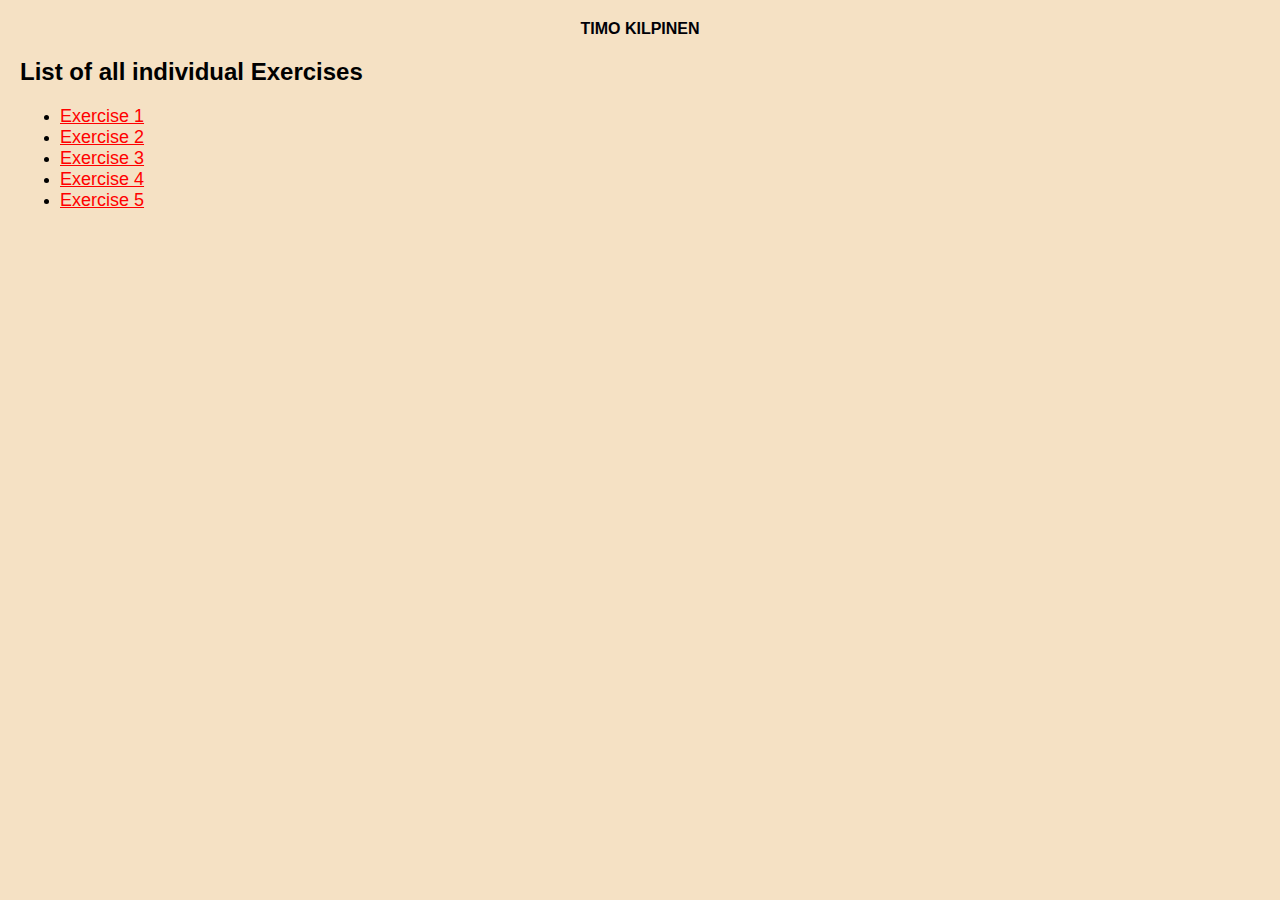
<file: index.html>
<html>
<head>
    <title>These are my individual tasks</title>
    <link href="css/styles.css" rel="stylesheet" type="text/css">
</head>
<body>
    <h1>Timo Kilpinen</h1>
    <h2>List of all individual Exercises</h2>
    <ul>
        <li><a href="exercise1.html" target="_blank" >Exercise 1</a></li>
        <li><a href="exercise2.html" target="_blank" >Exercise 2</a></li>
        <li><a href="exercise3.html" targer="_blank">Exercise 3</a></li>
        <li><a href="exercise4.html" target="_blank">Exercise 4</a></li>
        <li><a href="exercise5.html"target="_blank">Exercise 5</a></li>
    </ul>
</body>
</html>
</file>
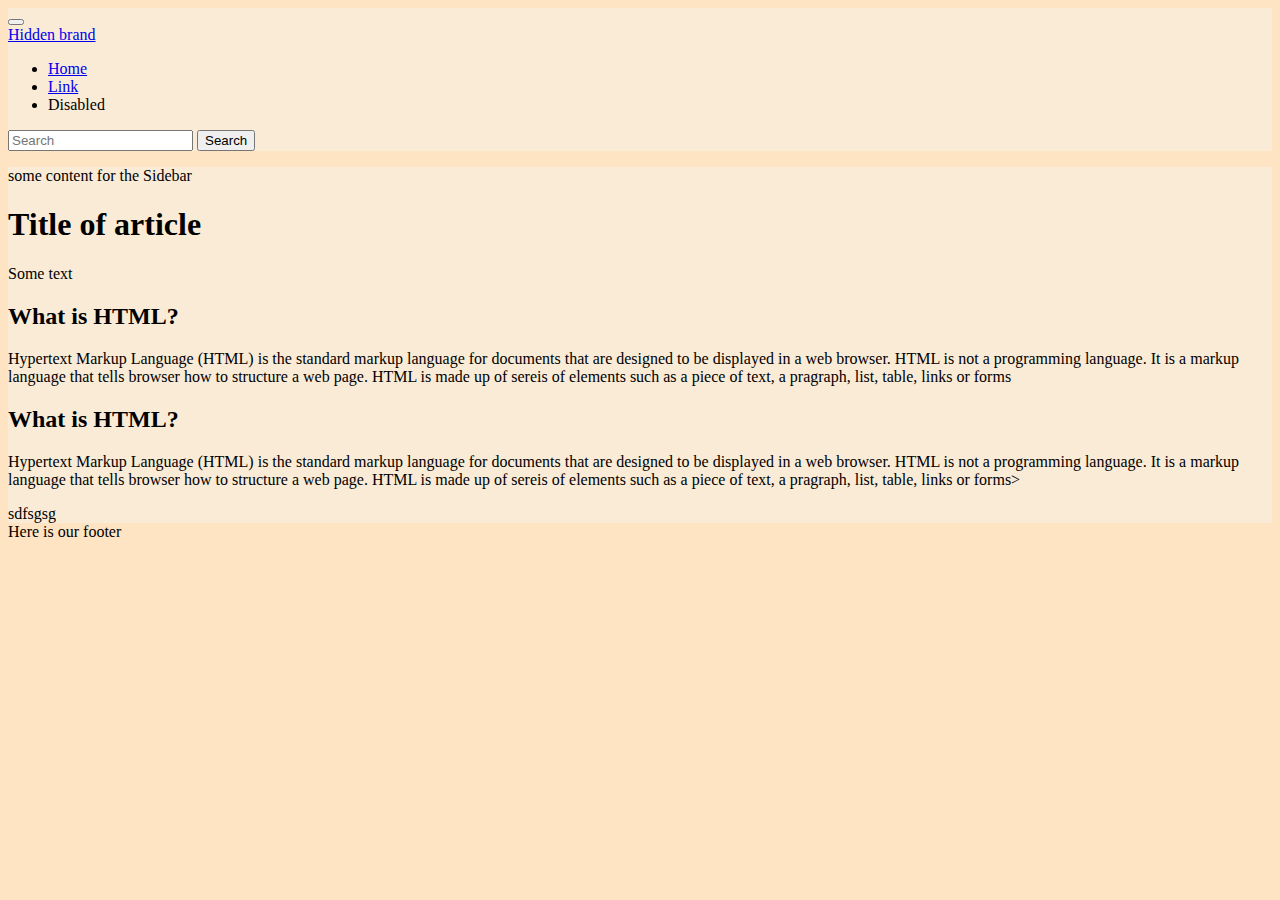
<file: bootstrap.html>
<!DOCTYPE html>
<html lang="en">
<head>
    <meta charset="UTF-8">
    <meta http-equiv="X-UA-Compatible" content="IE=edge">
    <meta name="viewport" content="width=device-width, initial-scale=1.0">
    <title>Learning how to use bootstrap</title>
    <link href="https://cdn.jsdelivr.net/npm/bootstrap@5.0.0-beta1/dist/css/bootstrap.min.css" rel="stylesheet" integrity="sha384-giJF6kkoqNQ00vy+HMDP7azOuL0xtbfIcaT9wjKHr8RbDVddVHyTfAAsrekwKmP1" crossorigin="anonymous">
    <link rel="stylesheet" type="text/css" href="css/main.css">
</head>
<body>
    <nav class="navbar navbar-expand-lg navbar-light bg-light">
        <div class="container-fluid">
          <button class="navbar-toggler" type="button" data-bs-toggle="collapse" data-bs-target="#navbarTogglerDemo01" aria-controls="navbarTogglerDemo01" aria-expanded="false" aria-label="Toggle navigation">
            <span class="navbar-toggler-icon"></span>
          </button>
          <div class="collapse navbar-collapse" id="navbarTogglerDemo01">
            <a class="navbar-brand" href="#">Hidden brand</a>
            <ul class="navbar-nav me-auto mb-2 mb-lg-0">
              <li class="nav-item">
                <a class="nav-link active" aria-current="page" href="#">Home</a>
              </li>
              <li class="nav-item">
                <a class="nav-link" href="#">Link</a>
              </li>
              <li class="nav-item">
                <a class="nav-link disabled">Disabled</a>
              </li>
            </ul>
            <form class="d-flex">
              <input class="form-control me-2" type="search" placeholder="Search" aria-label="Search">
              <button class="btn btn-outline-success" type="submit">Search</button>
            </form>
          </div>
        </div>
      </nav>
<div class="container">
    <div class="row">
        <sidebar class="col-3">
            <p>some content for the Sidebar</p>
        </sidebar>
            <div class="col">
    <h1>Title of article </h1>
    <p>Some text</p>
    <h2>What is HTML?</h2>
    <p>
      Hypertext Markup Language (HTML) is the standard markup language for 
      documents that are designed to be displayed in a web browser. HTML is not a programming language. 
      It is a markup language that tells browser how to structure a web page. HTML is made up of sereis of elements such as a piece of text, a pragraph, 
       list, table, links or forms</p>
       <h2>What is HTML?</h2>
       <p>
         Hypertext Markup Language (HTML) is the standard markup language for 
         documents that are designed to be displayed in a web browser. HTML is not a programming language. 
         It is a markup language that tells browser how to structure a web page. HTML is made up of sereis of elements such as a piece of text, a pragraph, 
          list, table, links or forms></p>
          </div>
        
        <rightbar class="col-3">
            sdfsgsg
        </rightbar>
    </div>

</div>
<footer class="row">
    Here is our footer
</footer>
    





    <script src="https://cdn.jsdelivr.net/npm/bootstrap@5.0.0-beta1/dist/js/bootstrap.bundle.min.js" integrity="sha384-ygbV9kiqUc6oa4msXn9868pTtWMgiQaeYH7/t7LECLbyPA2x65Kgf80OJFdroafW" crossorigin="anonymous"></script>
</body>
</html>
</file>
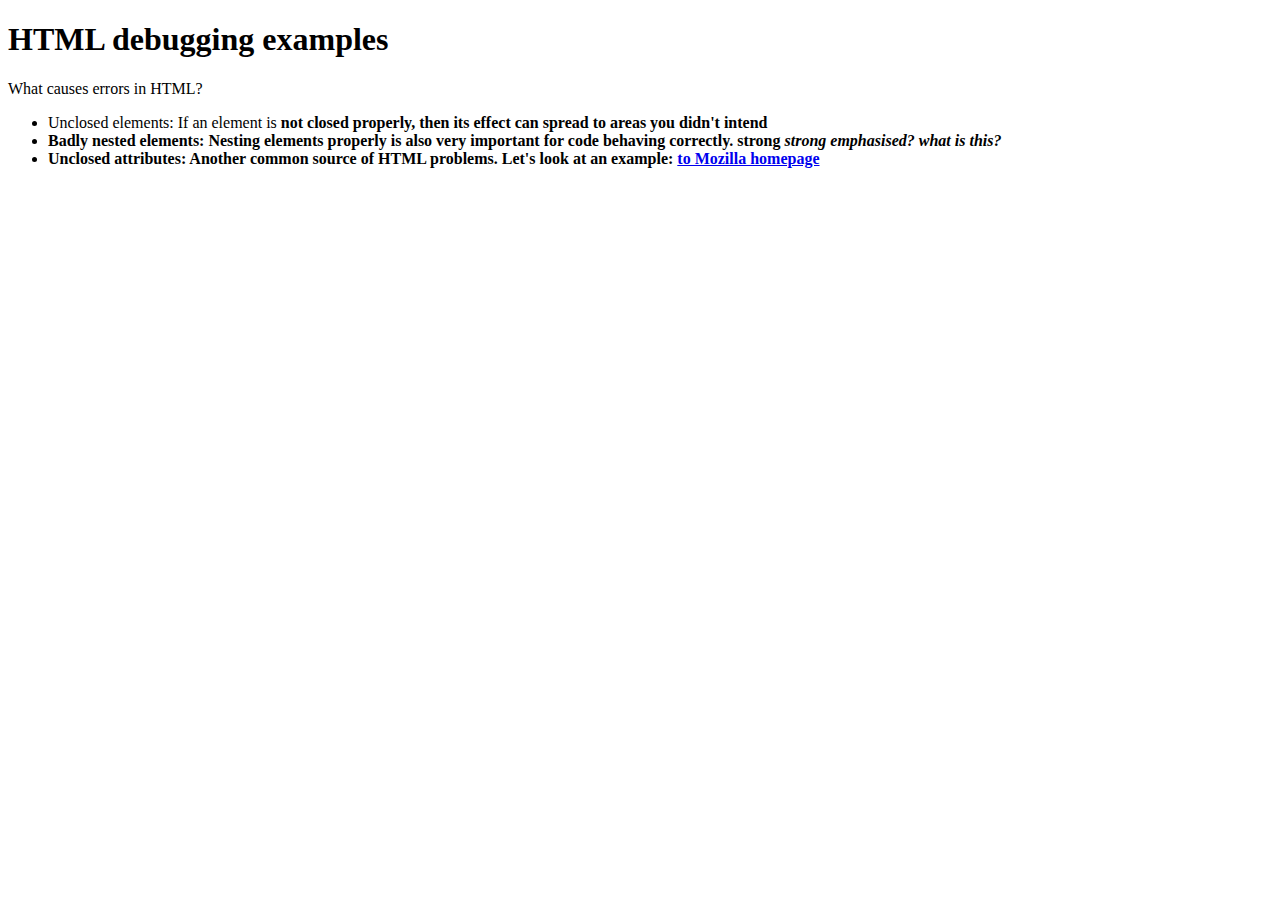
<file: debug.html>
<!DOCTYPE html>
<html>
  <head>
    <meta charset="utf-8">

    <title>HTML debugging examples</title>

    <!--[if lt IE 9]>
      <script src="https://cdnjs.cloudflare.com/ajax/libs/html5shiv/3.7.3/html5shiv.js"></script>
    <![endif]-->
  </head>

  <body>
    <h1>HTML debugging examples</h1>

    <p>What causes errors in HTML?

    <ul>
      <li>Unclosed elements: If an element is <strong>not closed properly, then its effect can spread to areas you didn't intend

      <li>Badly nested elements: Nesting elements properly is also very important for code behaving correctly. <strong>strong <em>strong emphasised?</strong> what is this?</em>

      <li>Unclosed attributes: Another common source of HTML problems. Let's look at an example: <a href="https://www.mozilla.org/link"> to Mozilla homepage</a>
  </body>
</html>
</file>
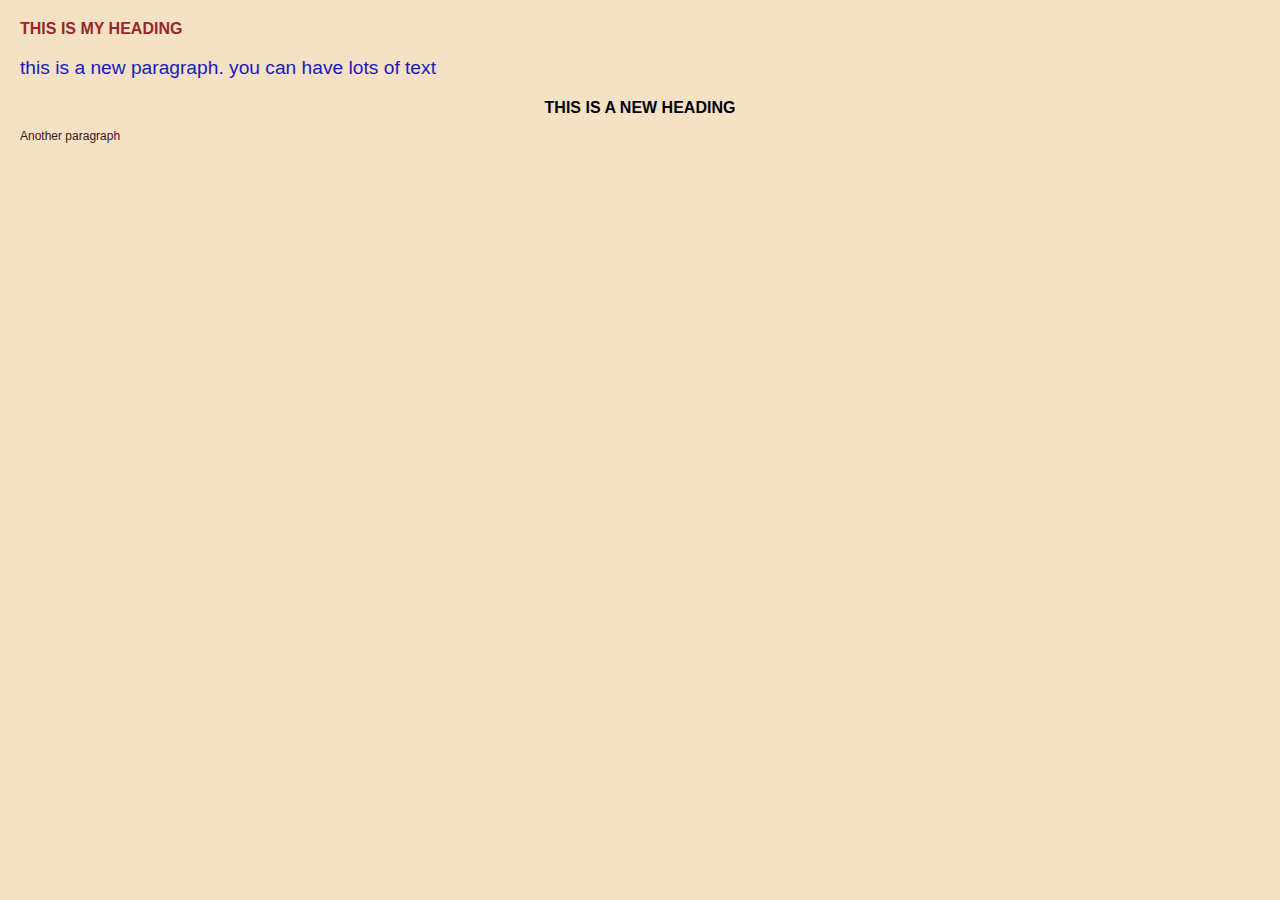
<file: example.html>
<!DOCTYPE html>
<html lang="en">
<head>
    <meta charset="UTF-8">
    <meta http-equiv="X-UA-Compatible" content="IE=edge">
    <meta name="viewport" content="width=device-width, initial-scale=1.0">
    <title>Practicing css</title>
    <link href="css/styles.css" rel="stylesheet" type="text/css">
</head>
<body>
    <h1 style="color: rgb(153, 39, 39);text-align: left; ">This is my heading</h1>
    <p style="color: rgb(26, 26, 189); font-size: larger;font-family: 'Gill Sans', 'Gill Sans MT', Calibri, 'Trebuchet MS', sans-serif;" >this is a new paragraph. you can have lots of text</p>
<h1>this is a new heading</h1>
<p>
    Another paragraph
</p>
</body>
</html>
</file>
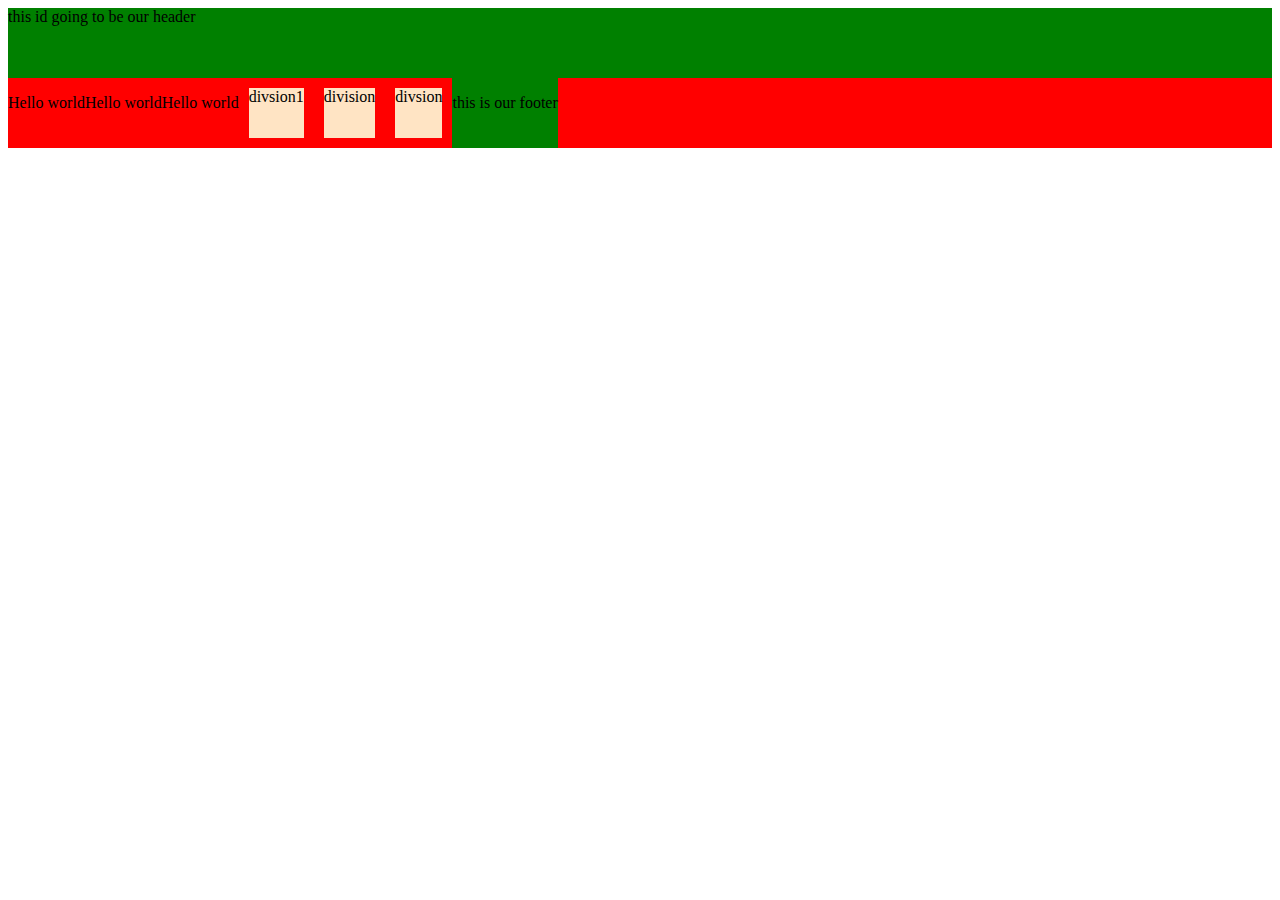
<file: example21.html>
<!DOCTYPE html>
<html lang="en">
<head>
    <meta charset="UTF-8">
    <meta http-equiv="X-UA-Compatible" content="IE=edge">
    <meta name="viewport" content="width=device-width, initial-scale=1.0">
    <title>Document</title>
    <style>
    .flexContainer {
        display: flex;
        flex-wrap: wrap;
        background-color: red;
        align-content: space-between;
      }
      .flexContainer > div,div{
          background-color: bisque;
          margin: 10px;
          width: fit-content;
      }
      header,footer{
          background-color: green;
          height: 70px;
      }
    </style>
</head>
<body>
    <header>this id going to be our header</header>
    <division class="flexContainer">
<p>Hello world</p>
<p>Hello world</p>
<p>Hello world</p>
 
<div>
    divsion1
</div>
    <div>division</div>
    <div>divsion</div>
    <footer>
        <p>this is our footer</p>
    </footer>
</body>
</html>
</file>
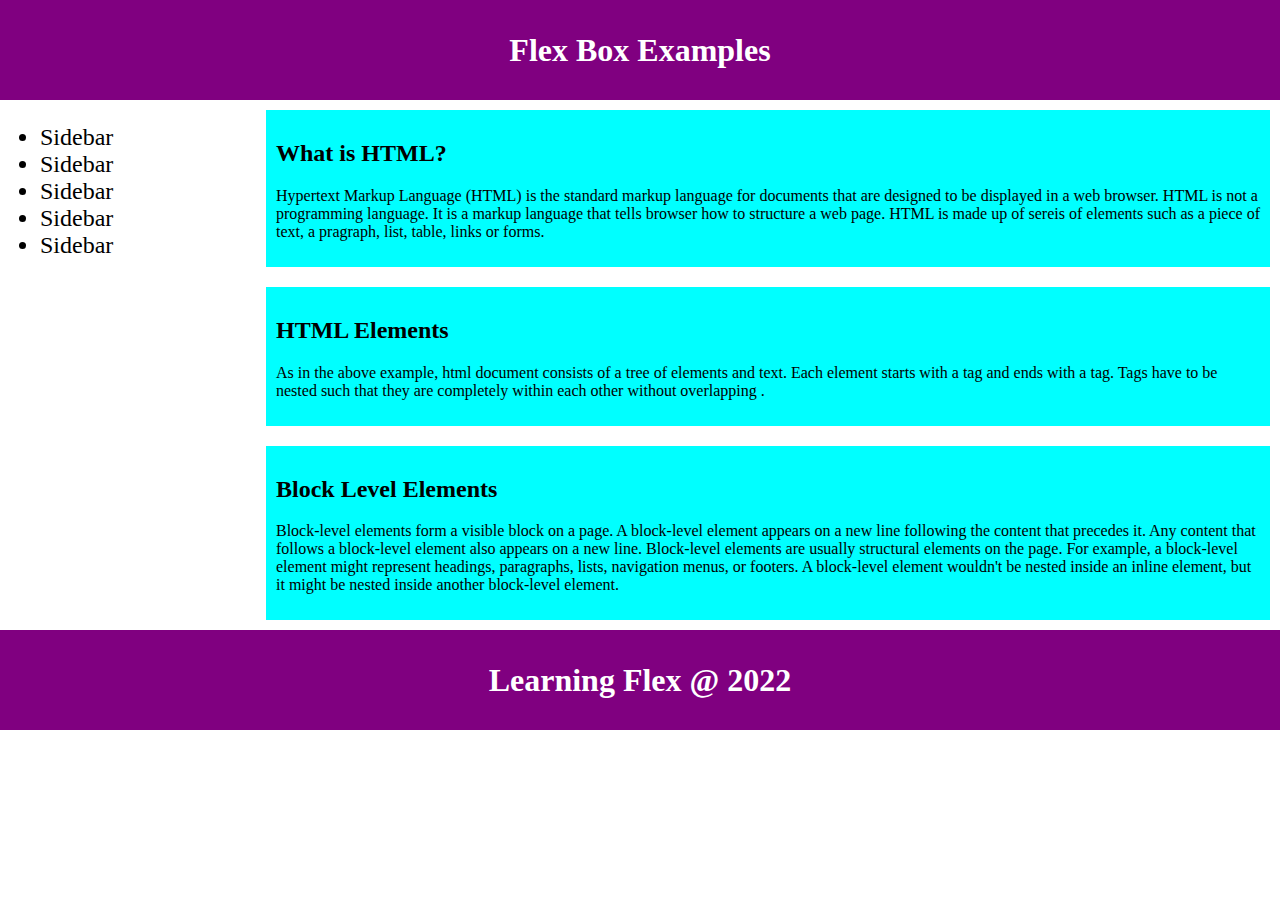
<file: exercise4.html>
<!DOCTYPE html>
<html lang="en">
<head>
    <meta charset="UTF-8">
    <meta http-equiv="X-UA-Compatible" content="IE=edge">
    <meta name="viewport" content="width=device-width, initial-scale=1.0">
    <title>Exercise 4</title>

    <style>
        
        body {
        margin: 0;
      }

      header, footer {
        background: purple;
        height: 100px;
      }

      h1 {
        text-align: center;
        color: white;
        line-height: 100px;
        margin: 0;
      }

      article {
        padding: 10px;
        margin: 10px;
        background: aqua;

      }
      section{
          display: flex;
          flex-direction: column;
      }
      .box{
          display: flex;
         float: left;
         margin-left: auto;
          min-width: 20%;
         min-height: 60%;
          flex-wrap: wrap;
          
      }
      .box>nav{
          font-size: 24px;
         
      }
      html{
          
          display: table;
          margin: auto;
          
      }


      </style>
</head>
<body>
    <header>
        <h1>Flex Box Examples </h1>
      </header>
      <div class="box">
          <nav>
            <ul>
              <li>Sidebar</li>
              <li>Sidebar</li>
              <li>Sidebar</li>
              <li>Sidebar</li>
              <li>Sidebar</li>
            </ul>
          </nav>
      </div>

      <section>
          
        <article>
          <h2>What is HTML?</h2>
          <p>
            Hypertext Markup Language (HTML) is the standard markup language for 
            documents that are designed to be displayed in a web browser. HTML is not a programming language. 
            It is a markup language that tells browser how to structure a web page. HTML is made up of sereis of elements such as a piece of text, a pragraph, 
             list, table, links or forms.
          </p>
        </article>
  
        <article>
          <h2>HTML Elements</h2>
  
          <p>
            As in the above example, html document consists of a tree of elements and text. 
            Each element starts with a tag and ends with a tag.
             Tags have to be nested such that they are completely within each other without overlapping .
          </p>
        </article>
  
        <article>
          <h2>Block Level Elements</h2>
  
          <p>
            Block-level elements form a visible block on a page. A block-level element appears on a new line 
            following the content that precedes it. Any content that follows a block-level element also 
            appears on a new line. Block-level elements are usually structural elements on the page.
             For example, a block-level element might represent headings, paragraphs, lists, navigation 
             menus, or footers. A block-level element wouldn't 
            be nested inside an inline element, but it might be nested inside another block-level element.
          </p>
        </article>
      </section>
      <footer>
        <h1>Learning Flex @ 2022</h1>   
    </footer>
</div>
</body>
</html>
</file>
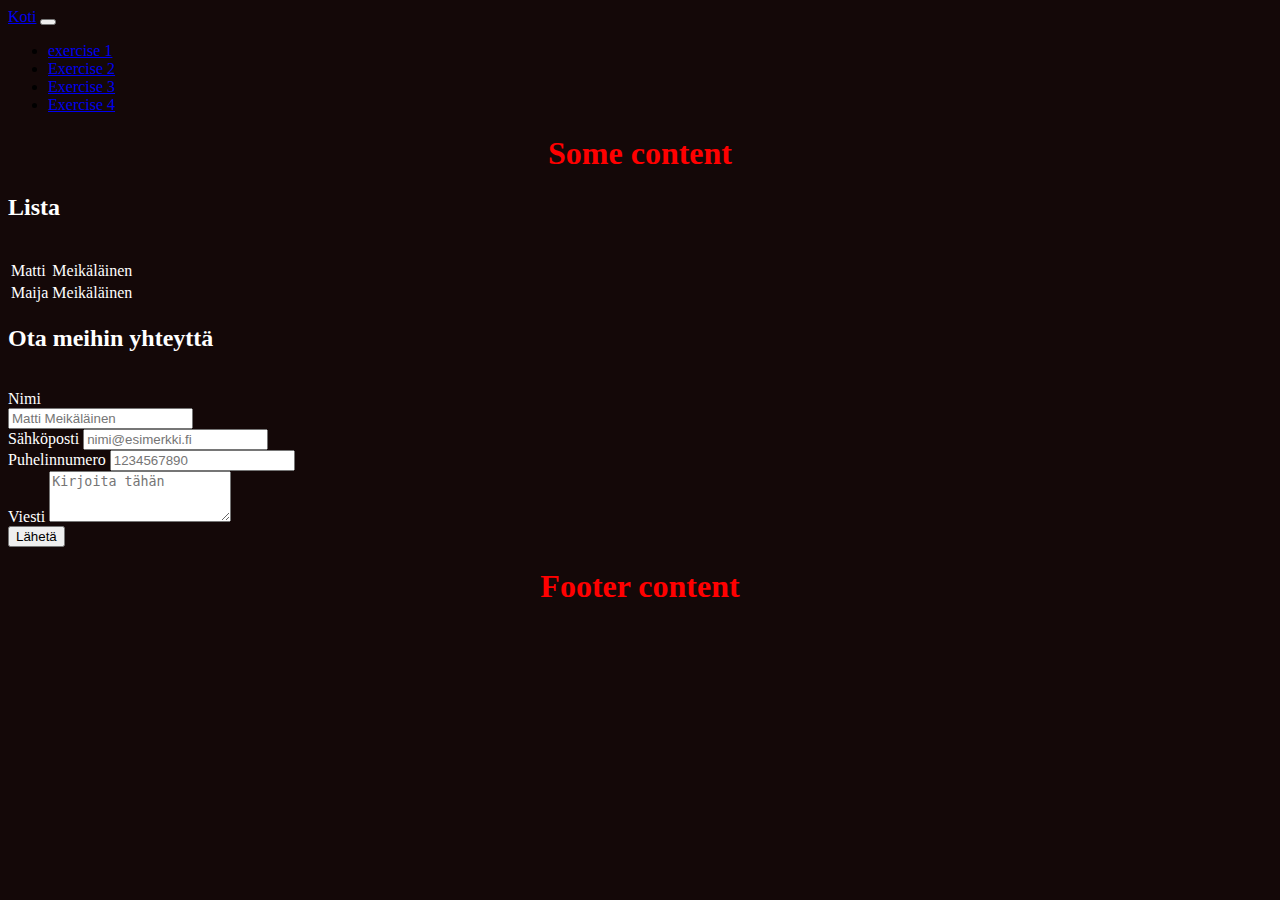
<file: exercise5.html>
<!DOCTYPE html>
<html lang="en">
<head>
    <meta charset="UTF-8">
    <meta http-equiv="X-UA-Compatible" content="IE=edge">
    <meta name="viewport" content="width=device-width, initial-scale=1.0">
    <title>Exercise5</title>
    <link href="https://cdn.jsdelivr.net/npm/bootstrap@5.0.0-beta1/dist/css/bootstrap.min.css" rel="stylesheet" integrity="sha384-giJF6kkoqNQ00vy+HMDP7azOuL0xtbfIcaT9wjKHr8RbDVddVHyTfAAsrekwKmP1" crossorigin="anonymous">
    <link rel="stylesheet" type="text/css" href="css/exercise5.css">
</head>
<body>
    <nav class="navbar navbar-expand-lg navbar-dark bg-dark">
        <div class="container-fluid">
          <a class="navbar-brand" href="index.html">Koti</a>
          <button class="navbar-toggler" type="button" data-bs-toggle="collapse" data-bs-target="#navbarNav" aria-controls="navbarNav" aria-expanded="false" aria-label="Toggle navigation">
            <span class="navbar-toggler-icon"></span>
          </button>
          <div class="collapse navbar-collapse" id="navbarNav">
            <ul class="navbar-nav">
              <li class="nav-item">
                <a class="nav-link active" aria-current="page" href="exercise1.html">exercise 1</a>
              </li>
              <li class="nav-item">
                <a class="nav-link" href="exercise2.html">Exercise 2</a>
              </li>
              <li class="nav-item">
                <a class="nav-link" href="exercise3.html">Exercise 3</a>
              </li>
              <li class="nav-item">
                <a class="nav-link" href="exercise4.html">Exercise 4</a>
              </li>
            </ul>
          </div>
        </div>
      </nav>
<h1>Some content</h1>
<div class="container">
  <div class="row">
    <div class="col">
      <h2>Lista</h2>
      <br>
      <div class="row">
        <table>
          <tr>
            <td>Matti</td>
            <td>Meikäläinen</td>
          </tr>
          <tr>
            <td>Maija</td>
            <td>Meikäläinen</td>
          </tr>
        </table>
        </div>
    </div>
    <div class="col">                                         
      <h2>Ota meihin yhteyttä</h2>
      <br>
      <div class="mb-3">
        <label for="name" class="form-label">Nimi</label><br>
        <input type="text" class="form-controll" id="name" placeholder="Matti Meikäläinen">
      </div>
      <div class="mb-3">
          <label for="email" class="form-label">Sähköposti</label>
          <input type="email" class="form-control" id="email" placeholder="nimi@esimerkki.fi">
        </div>
        <div class="mb-3">
        <label for="number" class="form-label">Puhelinnumero</label>
        <input type="tel" class="form-control" id="number" placeholder="1234567890">
        <div class="mb-3">
          <label for="exampleFormControlTextarea1" class="form-label">Viesti</label>
          <textarea class="form-control" id="exampleFormControlTextarea1" placeholder="Kirjoita tähän" rows="3"></textarea>
        </div>
        <input type="button" value="Lähetä">
    </div>
  </div>
</div>
<footer>
<h1>Footer content</h1>



</footer>
    </div>
    
    <script src="https://cdn.jsdelivr.net/npm/bootstrap@5.0.0-beta1/dist/js/bootstrap.bundle.min.js" integrity="sha384-ygbV9kiqUc6oa4msXn9868pTtWMgiQaeYH7/t7LECLbyPA2x65Kgf80OJFdroafW" crossorigin="anonymous"></script>
</body>
</html>
</file>
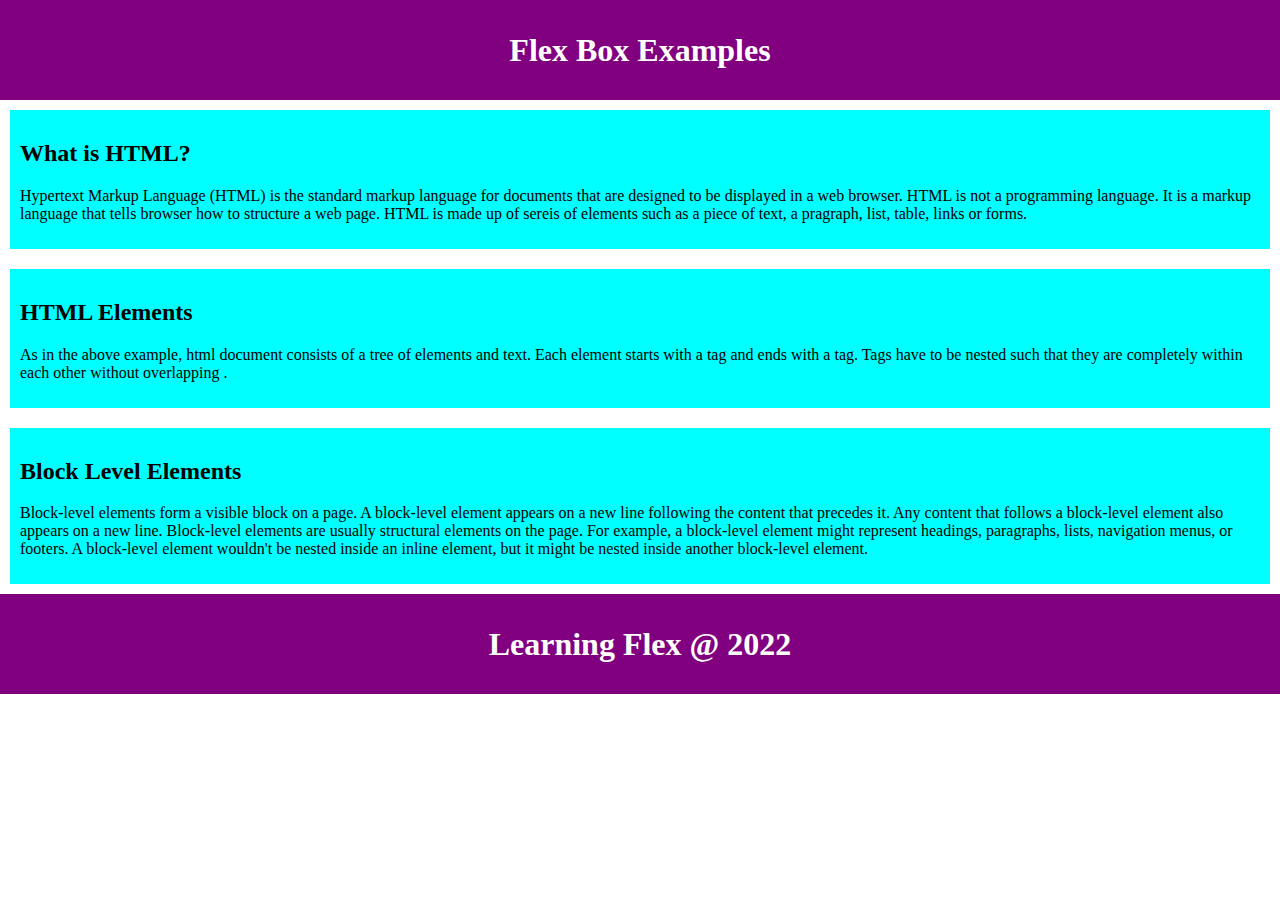
<file: inclassL.html>
<!DOCTYPE html>
<html lang="en">
<head>
    <meta charset="UTF-8">
    <meta http-equiv="X-UA-Compatible" content="IE=edge">
    <meta name="viewport" content="width=device-width, initial-scale=1.0">
    <title>Let's Learn Flex Box</title>

    <style>
        
        body {
        margin: 0;
      }

      header, footer {
        background: purple;
        height: 100px;
      }

      h1 {
        text-align: center;
        color: white;
        line-height: 100px;
        margin: 0;
      }

      article {
        padding: 10px;
        margin: 10px;
        background: aqua;

      }
      section{
          display: flex;
          flex-direction: column;
          flex-wrap: wrap;
      }
      </style>
</head>
<body>
    <header>
        <h1>Flex Box Examples </h1>
      </header>

      <section>
          
        <article>
          <h2>What is HTML?</h2>
          <p>
            Hypertext Markup Language (HTML) is the standard markup language for 
            documents that are designed to be displayed in a web browser. HTML is not a programming language. 
            It is a markup language that tells browser how to structure a web page. HTML is made up of sereis of elements such as a piece of text, a pragraph, 
             list, table, links or forms.
          </p>
        </article>
  
        <article>
          <h2>HTML Elements</h2>
  
          <p>
            As in the above example, html document consists of a tree of elements and text. 
            Each element starts with a tag and ends with a tag.
             Tags have to be nested such that they are completely within each other without overlapping .
          </p>
        </article>
  
        <article>
          <h2>Block Level Elements</h2>
  
          <p>
            Block-level elements form a visible block on a page. A block-level element appears on a new line 
            following the content that precedes it. Any content that follows a block-level element also 
            appears on a new line. Block-level elements are usually structural elements on the page.
             For example, a block-level element might represent headings, paragraphs, lists, navigation 
             menus, or footers. A block-level element wouldn't 
            be nested inside an inline element, but it might be nested inside another block-level element.
          </p>
        </article>
      </section> 
      <footer>
        <h1>Learning Flex @ 2022</h1>
    </footer>
</body>
</html>
</file>
<file: css/styles.css>
body{
background-color: rgb(245, 225, 196);
margin: 20px;
font-family: Arial, Helvetica, sans-serif;
}
p{
color: rgb(65, 22, 22);
font-size: 12px;
margin-bottom: 20px;
font-family: Arial, Helvetica, sans-serif;
border: black;
}
img{
    border: red 1px solid;
    width: 250px;
    padding: 10px;
    opacity: 0.5;


}
h1{
color: rgb(0, 0, 7);
border-bottom: black;
font-size: 16px;
text-transform: uppercase;
text-align: center;
font-family: Arial, Helvetica, sans-serif;
}
a{
    color: red;
    font-size: large;
    text-decoration: underline;
    
}
a:hover{
    color: blue;
}
a:visited{
    color: blue;
}
ul>a:hover{
color: blue;
}
ul>a:visited{
    color: blue;
}
</file>
<file: css/main.css>
body{
    background-color: bisque;
}
div{
    background-color: antiquewhite;
}
</file>
<file: css/exercise5.css>
h1{
    text-align: center;
    color: red;
}
body{
    background-color: rgb(20, 8, 8);
}
.col{
    color: white;
}
</file>
